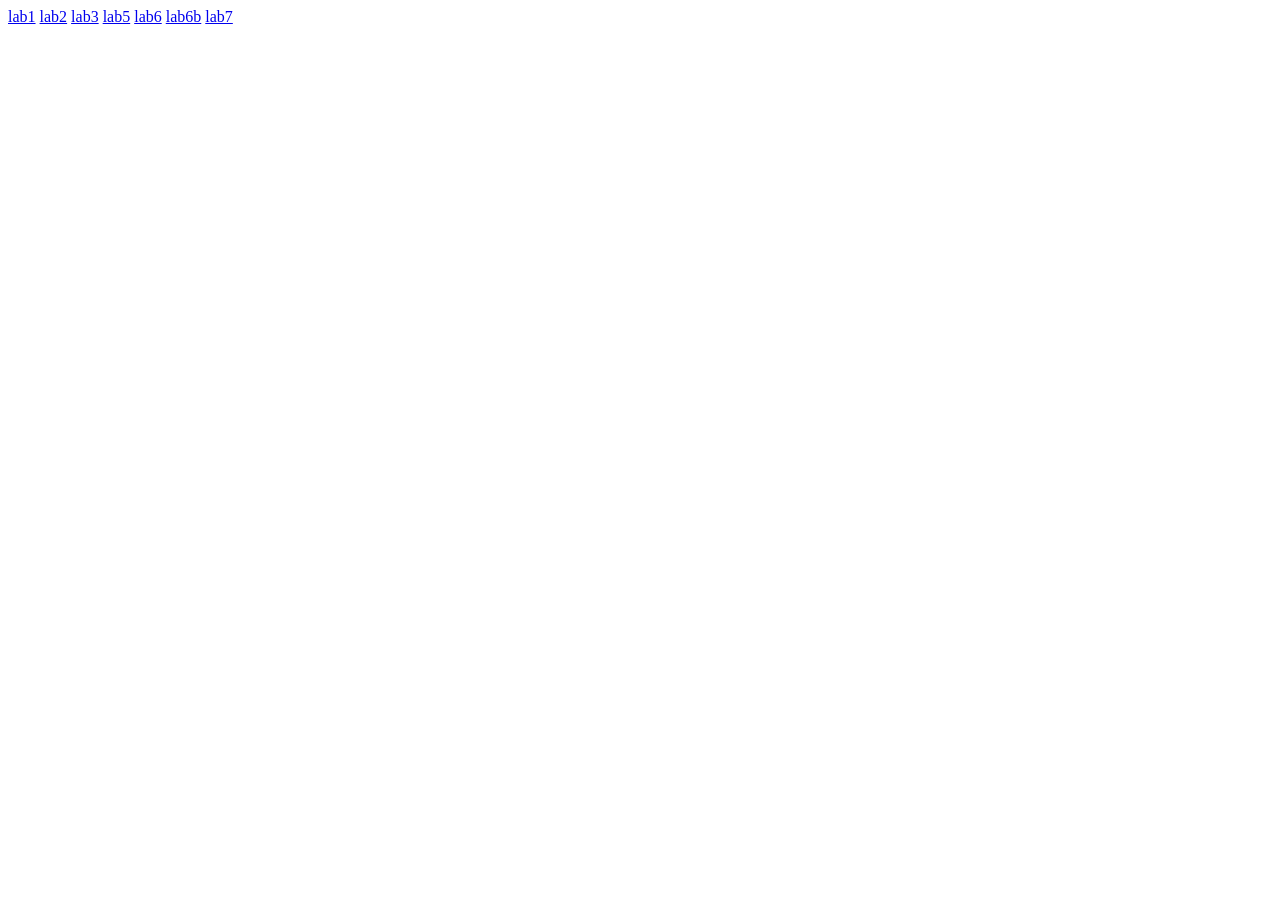
<file: index.html>
<html>
  <head>
  
  </head>
  <body>
    <a href="lab1.html"> lab1<a/>
       <a href="2.html"> lab2<a/>
          <a href="3.html"> lab3<a/>
             <a href="p5.php"> lab5<a/>
                <a href="p6a.php"> lab6<a/>
                  <a href="p6b.php"> lab6b<a/>
                      <a href="p7.php"> lab7<a/>
  </body>
</html>
</file>
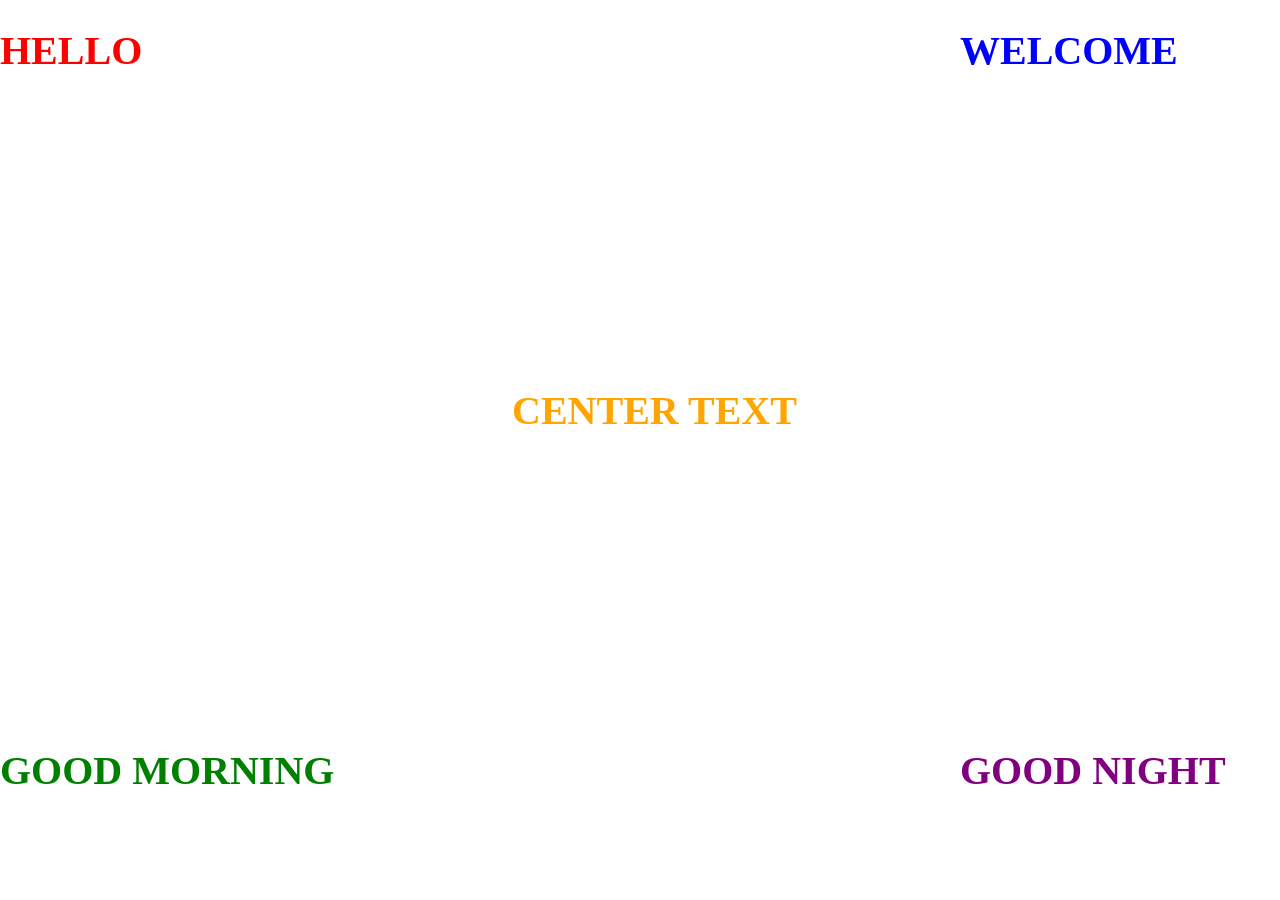
<file: 2.html>
<!DOCTYPE html>
<html>
<head>
    <title>Text Animation</title>
</head>
<body style="margin:0; overflow:hidden;">

<script>
var names = ["HELLO", "WELCOME", "GOOD MORNING",
             "GOOD NIGHT", "CENTER TEXT"];

var positions = [
    ["0%","0%"],
    ["75%","0%"],
    ["0%","80%"],
    ["75%","80%"],
    ["40%","40%"]
];

var colors = ["red","blue","green","purple","orange"];

for (let i = 0; i < names.length; i++) {
    let text = document.createElement("h1");
    let size = 50;
    let shrinking = true;

    text.innerText=names[i];
    text.style.position="absolute";
    text.style.left=positions[i][0];
    text.style.top=positions[i][1];
    text.style.color=colors[i];
    text.style.fontSize=size + "pt";

    document.body.appendChild(text);

    setInterval(function(){
        if (shrinking){
            size -= 2;

            if (size <= 10){
                shrinking = false;
            }
        } else {
            size += 2;

            if (size >= 50) {
                shrinking = true;
            }
        }
        text.style.fontSize = size + "pt";
    }, 100);
}
</script>

</body>
</html>
</file>
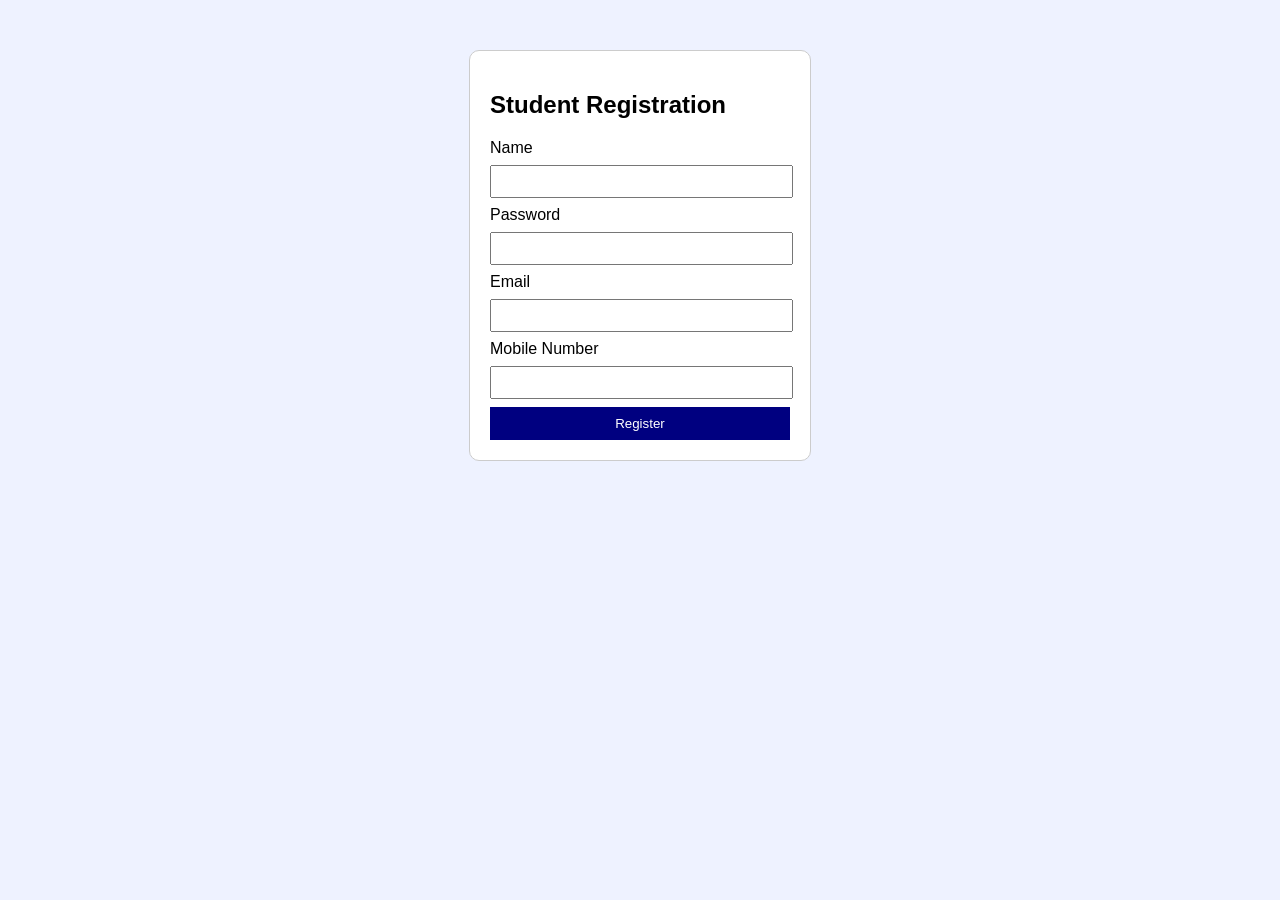
<file: 3.html>
<!DOCTYPE html>
<html>
<head>
    <title>Student Registration</title>
    <style>
        body {
            font-family: Arial;
            background: #eef2ff;
        }

        form {
            width: 300px;
            margin: 50px auto;
            padding: 20px;
            background: white;
            border: 1px solid #ccc;
            border-radius: 10px;
        }

        input {
            width: 95%;
            padding: 7px;
            margin: 8px 0;
        }

        button {
            width: 100%;
            padding: 9px;
            background: navy;
            color: white;
            border: none;
            cursor: pointer;
        }
    </style>
</head>
<body>

<form onsubmit="return checkForm()">
    <h2>Student Registration</h2>

    <label>Name</label>
    <input type="text" id="name" required>

    <label>Password</label>
    <input type="password" id="pass" required>

    <label>Email</label>
    <input type="email" id="email" required>

    <label>Mobile Number</label>
    <input type="tel" id="mobile" required>

    <button type="submit">Register</button>
</form>
<div id="message" class="alert"></div>

<script>
function showAlert(msg) {
    let box = document.getElementById("message");

    box.innerText = msg;
    box.style.display = "block";

    setTimeout(function() {
        box.style.display = "none";
    }, 2500);
}

<script>

function checkForm() {
    let name = document.getElementById("name").value;
    let pass = document.getElementById("pass").value;
    let mobile = document.getElementById("mobile").value;

    if (!/^[a-zA-Z]{6,}$/.test(name)) {
        alert("Name must have 6 letters or more.");
        return false;
    }

    if (!/^(?=.*[!@#$%^&*]).{6,}$/.test(pass)) {
    alert("Password must be at least 6 characters and contain one special character (!@#$%^&*).");
    return false;
}
    if (!/^[0-9]{10}$/.test(mobile)) {
        alert("Enter a 10-digit mobile number.");
        return false;
    }

    alert("Registration successful!");
    return false;
}
</script>

</body>
</html>
</file>
